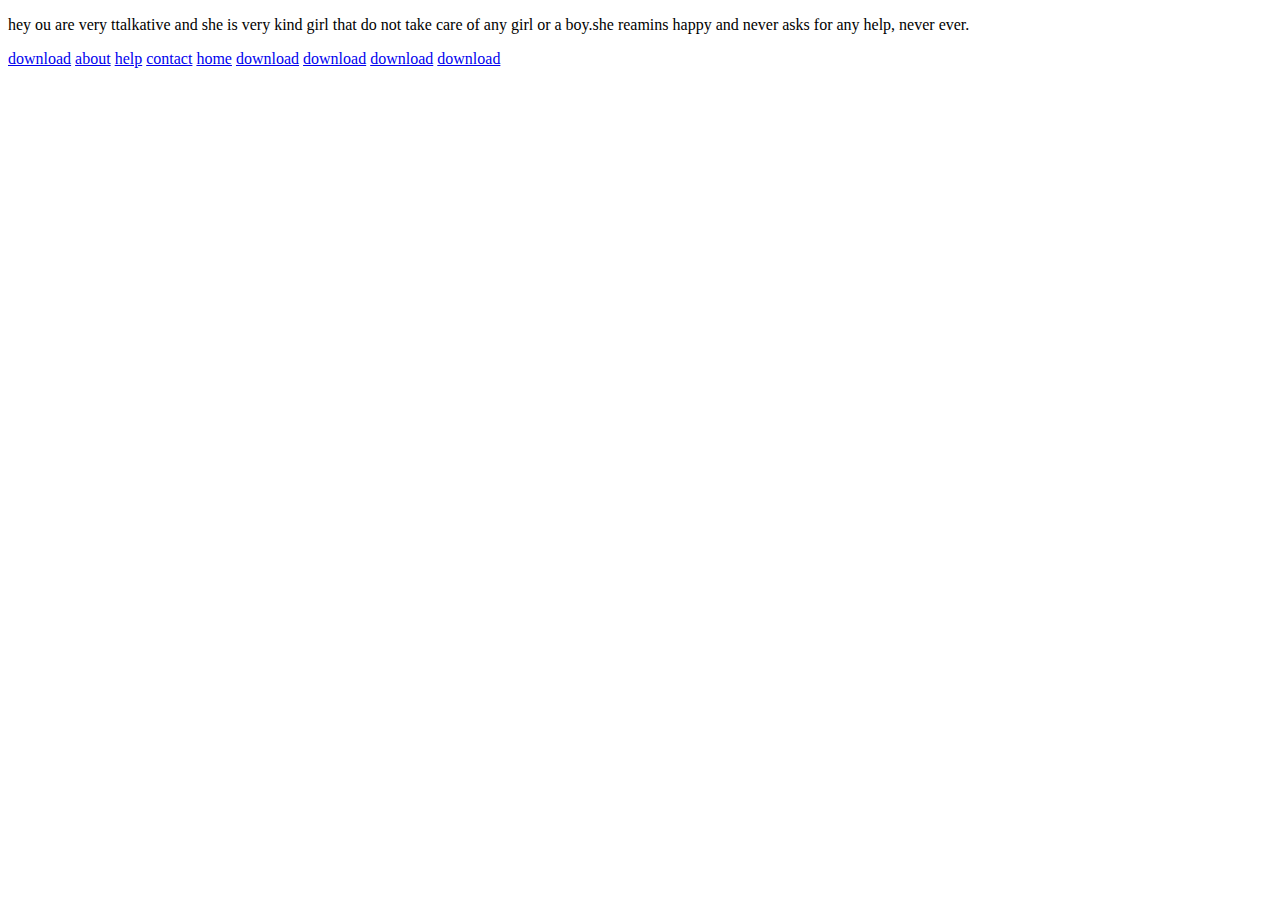
<file: pract.html>
<!DOCTYPE html>
<html>
<head>
	<title></title>
</head>
<body>
	<header>
		<section>
			<p>hey ou are very ttalkative and she is very kind girl that do not take care of any girl or a boy.she reamins happy and never asks for any help, never ever.
			</p>
		</section>
		<section>
			<nav>
				<a href="#">download</a>
				<a href="#">about</a>
				<a href="#">help</a>
				<a href="#">contact</a>
				<a href="#">home</a>
				<a href="#">download</a>
				<a href="#">download</a>
				<a href="#">download</a>
				<a href="#">download</a>
		</section>


</body>
</html>
</file>
